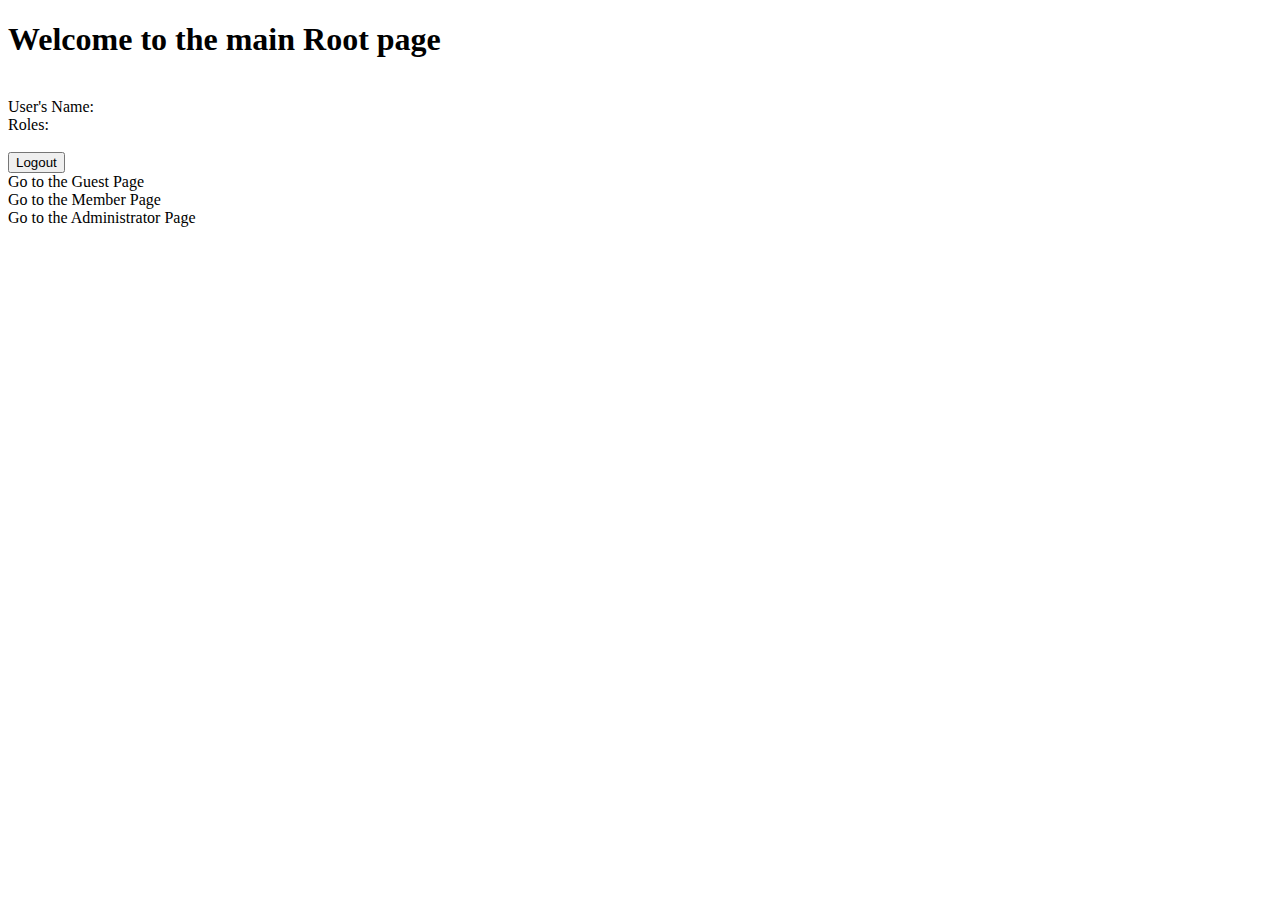
<file: src/main/resources/templates/index.html>
<!DOCTYPE html>
<html lang="en" xmlns:th="http://www.thymeleaf.org"
	xmlns:sec="http://www.thymeLeaf.org/thymeLeaf-extras-springsecurity5">
<head>
<meta charset="ISO-8859-1">
<link rel="stylesheet" type="text/css" media="all"
	th:href="@{/css/mycss.css}"> 
<title>Insert title here</title>
</head>
<body>
<h1>Welcome to the main Root page</h1><br>
 
 <div sec:authorize="isAuthenticated()">
	    
	    User's Name: <span sec:authentication="name"></span>
		 <br>
		 Roles:<span sec:authentication="principal.authorities"><br><br>
		 </span>
		<form action="#" th:action="@{/logout}" method="post">
			<input type="submit" value="Logout"/>
		</form>
</div>
Go to the <a th:href="@{/guest}">Guest Page</a><br>
Go to the <a th:href="@{/member}">Member Page</a><br>
Go to the <a th:href="@{/admin}">Administrator Page</a><br>

</body>
</html>
</file>
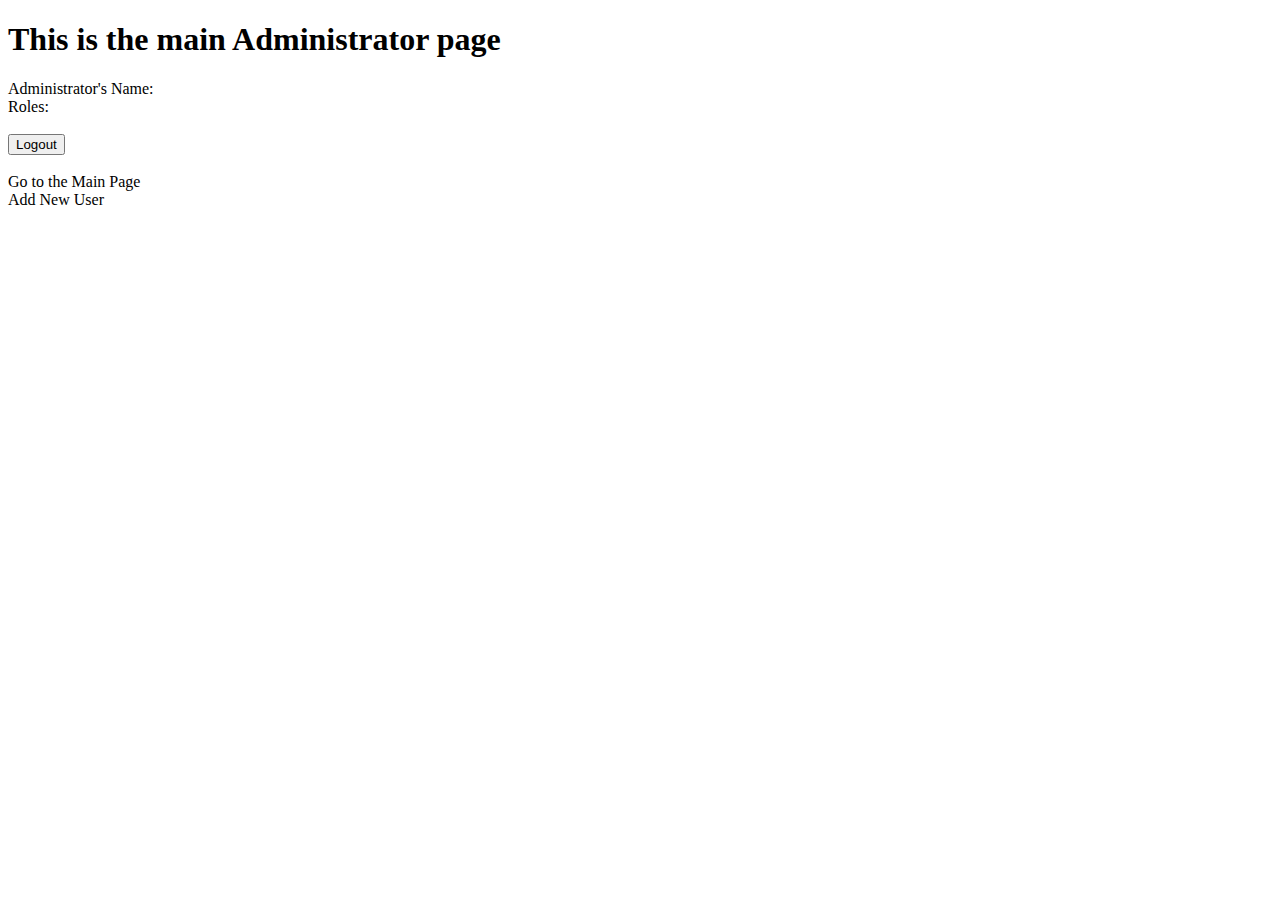
<file: src/main/resources/templates/admin/index.html>
<!DOCTYPE html>
<html lang="en" xmlns:th="http://www.thymeleaf.org"
	xmlns:sec="http://www.thymeLeaf.org/thymeLeaf-extras-springsecurity5">
<head>
<meta charset="ISO-8859-1">
<link rel="stylesheet" type="text/css" media="all"
	th:href="@{/css/mycss.css}">
<title>Insert title here</title>
</head>
<body>
<h1>This is the main Administrator page</h1>

<div sec:authorize="isAuthenticated()">
	    
		Administrator's Name: <span sec:authentication="name"></span>
		 <br>
		 Roles:<span sec:authentication="principal.authorities"><br><br>
		 </span> 
		<form action="#" th:action="@{/logout}" method="post">
			<input type="submit" value="Logout"/>
		</form>
	</div>
<br>
Go to the <a th:href="@{/}">Main Page</a><br>
Add <a th:href="@{/registration}">New User</a><br>
</body>
</html>
</file>
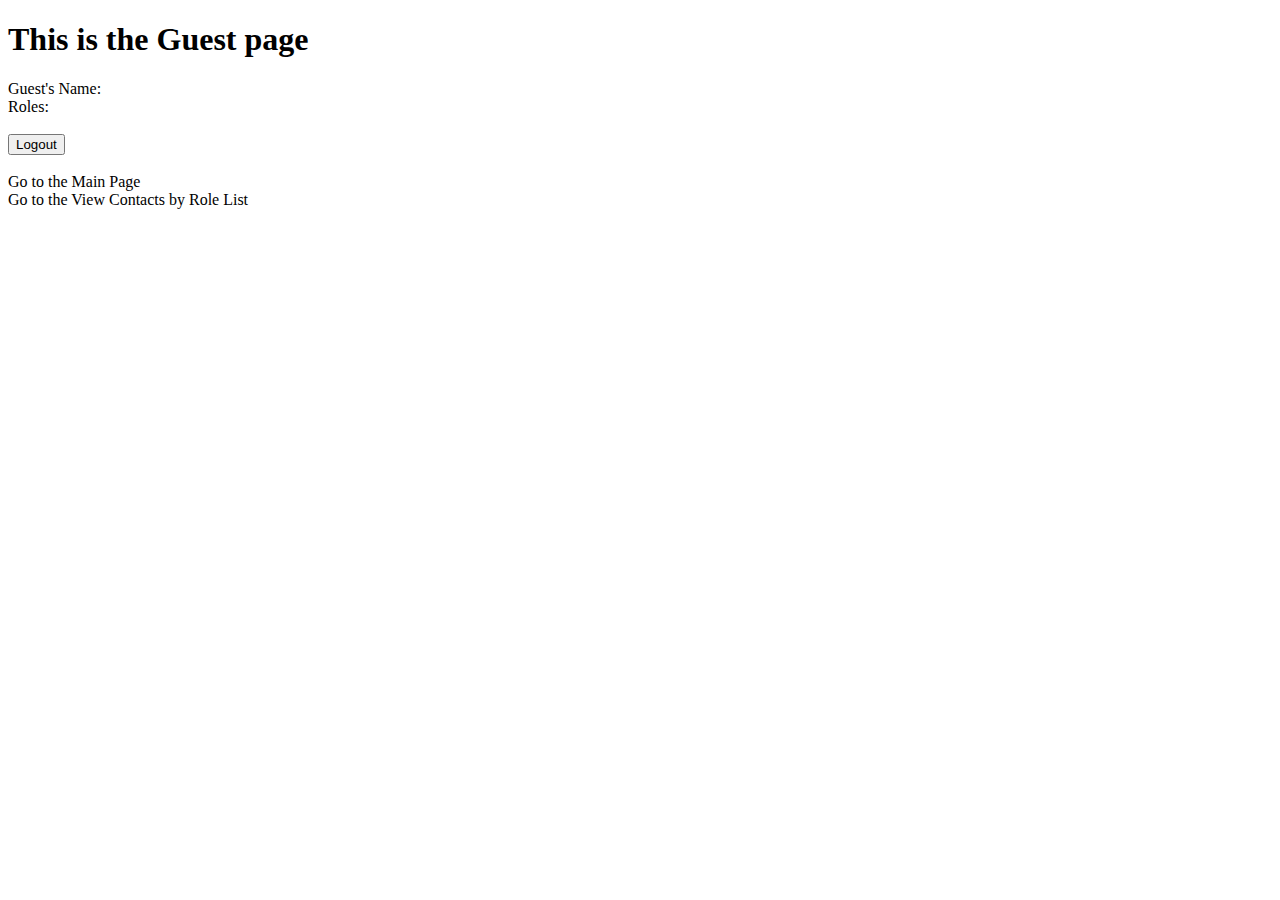
<file: src/main/resources/templates/guest/index.html>
<!DOCTYPE html>
<html lang="en" xmlns:th="http://www.thymeleaf.org"
	xmlns:sec="http://www.thymeLeaf.org/thymeLeaf-extras-springsecurity5">
<head>
<meta charset="ISO-8859-1">
<link rel="stylesheet" type="text/css" media="all"
	th:href="@{/css/mycss.css}">
<title>Insert title here</title>
</head>
<body>
<h1>This is the Guest page</h1>

<div sec:authorize="isAuthenticated()">
	    
		Guest's Name: <span sec:authentication="name"></span>
		 <br>
		 Roles:<span sec:authentication="principal.authorities"><br><br>
		 </span> 
		<form action="#" th:action="@{/logout}" method="post">
			<input type="submit" value="Logout"/>
		</form>
	</div>
<br>
Go to the <a th:href="@{/}">Main Page</a><br>
Go to the <a th:href="@{/viewRoles}">View Contacts by Role List</a>
</body>
</html>
</file>
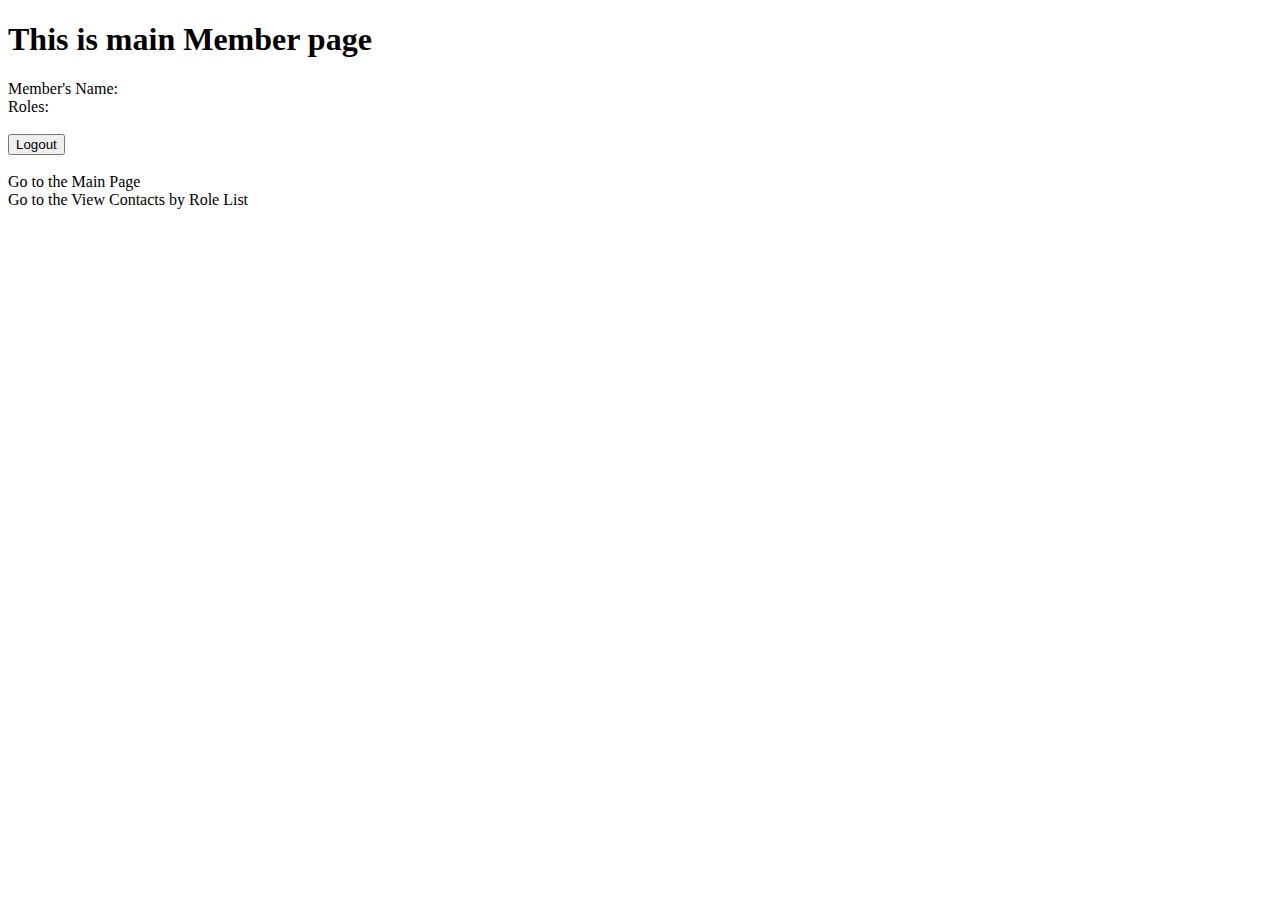
<file: src/main/resources/templates/member/index.html>
<!DOCTYPE html>
<html lang="en" xmlns:th="http://www.thymeleaf.org"
	xmlns:sec="http://www.thymeLeaf.org/thymeLeaf-extras-springsecurity5">
<head>
<meta charset="ISO-8859-1">
<link rel="stylesheet" type="text/css" media="all"
	th:href="@{/css/mycss.css}">
<title>Insert title here</title>
</head>
<body>
<h1>This is main Member page</h1>

<div sec:authorize="isAuthenticated()">
	    
		Member's Name: <span sec:authentication="name"></span>
		 <br>
		 Roles:<span sec:authentication="principal.authorities"><br><br>
		 </span> 
		<form action="#" th:action="@{/logout}" method="post">
			<input type="submit" value="Logout"/>
		</form>
	</div>
<br>
Go to the <a th:href="@{/}">Main Page</a><br>
Go to the <a th:href="@{/viewRoles}">View Contacts by Role List</a>
</body>
</html>
</file>
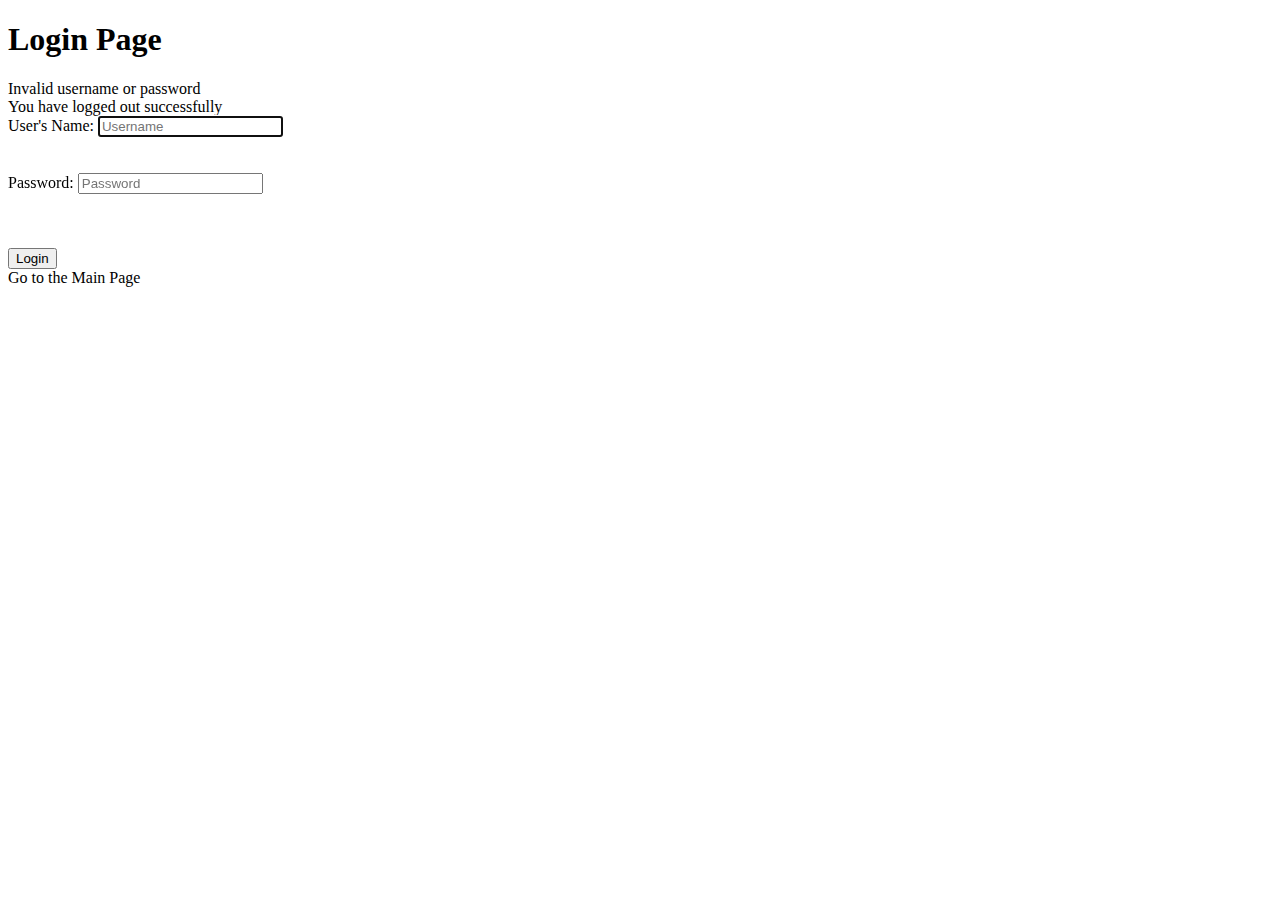
<file: src/main/resources/templates/login.html>
<!DOCTYPE html>
<html lang="en" xmlns:th="http://www.thymeleaf.org"
	xmlns:sec="http://www.thymeLeaf.org/thymeLeaf-extras-springsecurity5">
<head>
<meta charset="ISO-8859-1">
<link rel="stylesheet" type="text/css" media="all"
	th:href="@{/css/mycss.css}">
<title>Insert title here</title>
</head>
<body>
	<h1>Login Page</h1>
	<form th:action="@{/login}" method="post">

		<div th:if="${param.error}">
			<div class="alert">Invalid username or password</div>
		</div>

		<div th:if="${param.logout}">
			<div class="goodAlert">You have logged out successfully</div>
		</div>
		<div>
			<div>
				<label for="username">User's Name:</label> 
				<input type="text"
					id="username" 
					name="username" 
					autofocus="autofocus"
					placeholder="Username">
			</div>
			<br>
			<br>
			<div>
				<label for="password">Password:</label> 
				<input type="password"
					id="password"
				    name="password"
				    placeholder="Password">
			</div>
			<br>
			<br>
			<br>

			<div>
				<input type="submit" 
				name="login-submit"
			    id="login-submit"
			    value="Login">
			</div>
		</div>
		Go to the <a th:href="@{/}">Main Page</a><br>
	
	</form>
</body>
</html>
</file>
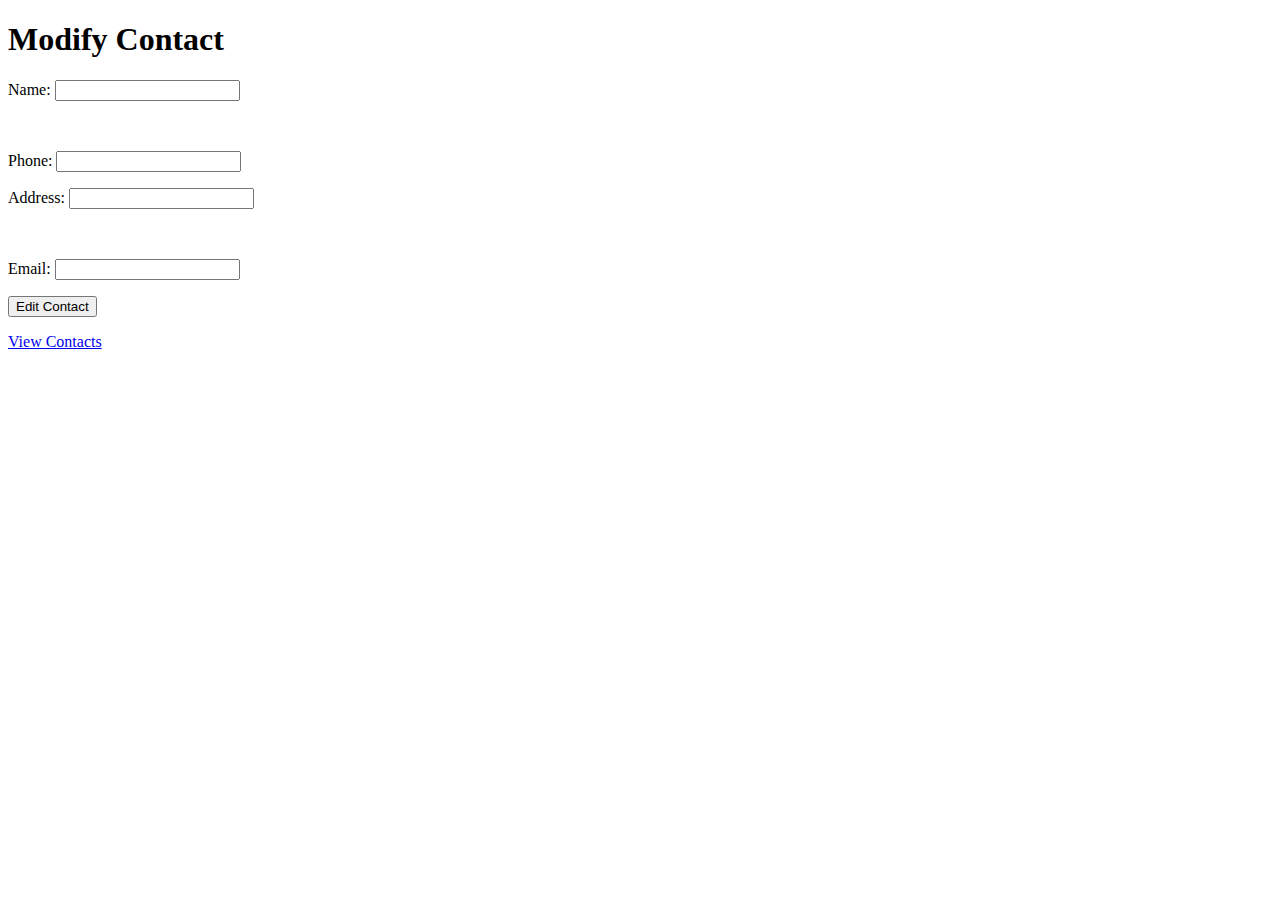
<file: src/main/resources/templates/modify.html>
<!DOCTYPE html>
<html lang="en" xmlns:th="http://www.thymeleaf.org">
<link rel="stylesheet" type="text/css" media="all" th:href="@{/css/mycss.css}" >
<head>
<meta charset="ISO-8859-1">
<title>Edit Contact</title>
</head>
<body>
<h1>Modify Contact</h1>
<form action="#" th:action="@{/modify}" th:object="${contact}" method="get">
<input type="hidden" th:field="*{id}"/>
<p>Name: <input type="text" th:field="*{name}"/></p><br>
<p>Phone: <input type="text" th:field="*{phone}"/></p>
<p>Address: <input type="text" th:field="*{address}"/></p><br>
<p>Email: <input type="text" th:field="*{email}"/></p>
<p><input type="submit" value="Edit Contact"></p>
</form>
<a href="/view" th:href="@{/view}" >View Contacts</a>
</body>
</html>
</file>
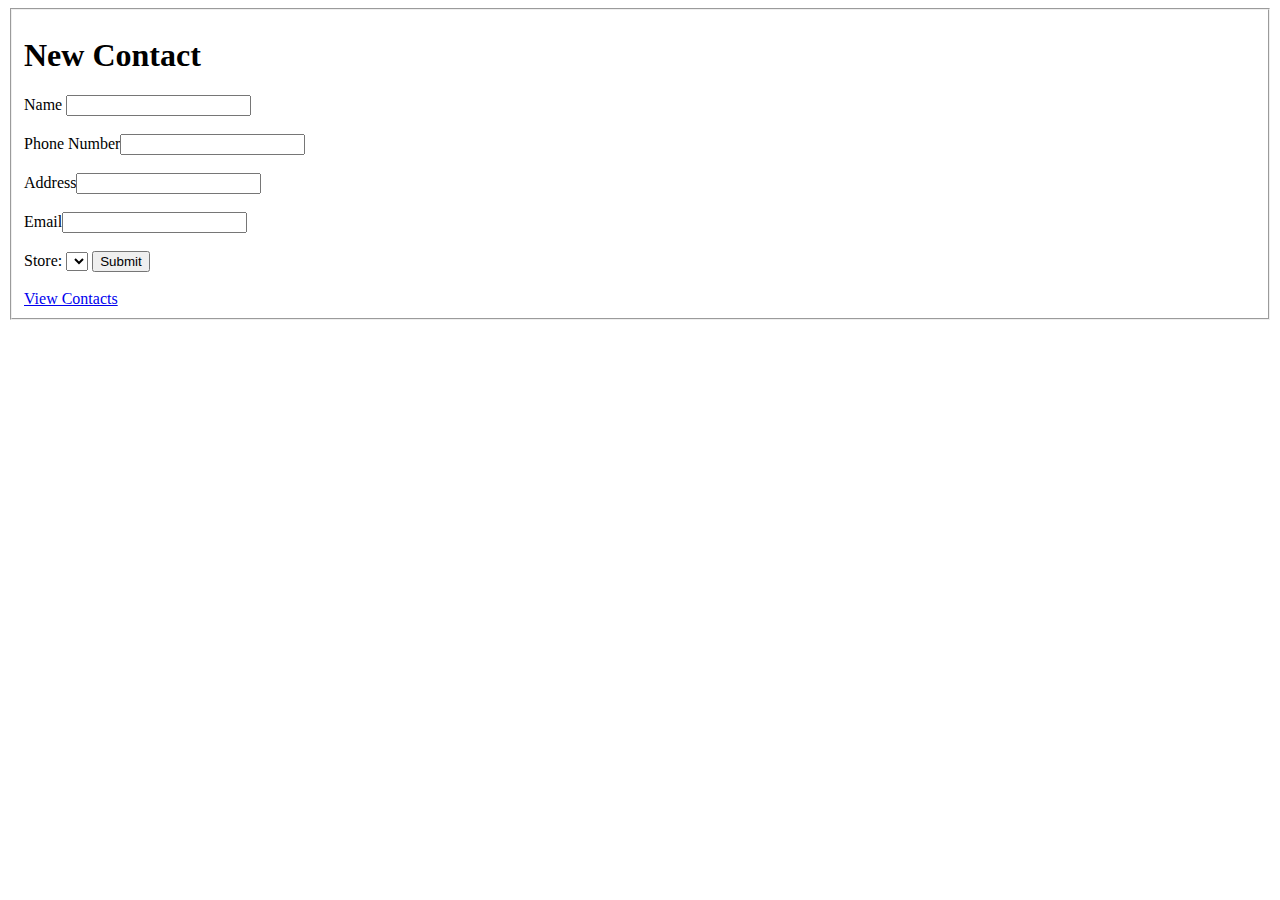
<file: src/main/resources/templates/newContact.html>
<!DOCTYPE html>
<html lang="en" xmlns:th="http://www.thymeleaf.org">
<link rel="stylesheet" type="text/css" media="all" th:href="@{/css/mycss.css}" >
<head>
<meta charset="ISO-8859-1">
<title>New Contact</title>
</head>
<body>
<div id = "form" >
<fieldset>
<h1>New Contact</h1>
<form action="#"  th:action="@{/newContact}" th:object="${contact}"  method="get" >

Name <input type="text" th:field="*{name}"><br><br>
Phone Number<input type="text" th:field="*{phone}"><br><br>
Address<input type="text" th:field="*{address}"><br><br>
Email<input type="text" th:field="*{email}"><br><br>
Store: <select th:field="*{role}">
				<option th:each="r:*{roles}" th:value="${r}" th:text="${r}" />
			</select>
<input type="submit" value="Submit"><br><br>

</form>
<!--  <a href="/view">View Contacts</a> -->
<a href="/view" th:href="@{/view}" >View Contacts</a><br>
</fieldset>

</div>
</body>
</html>
</file>
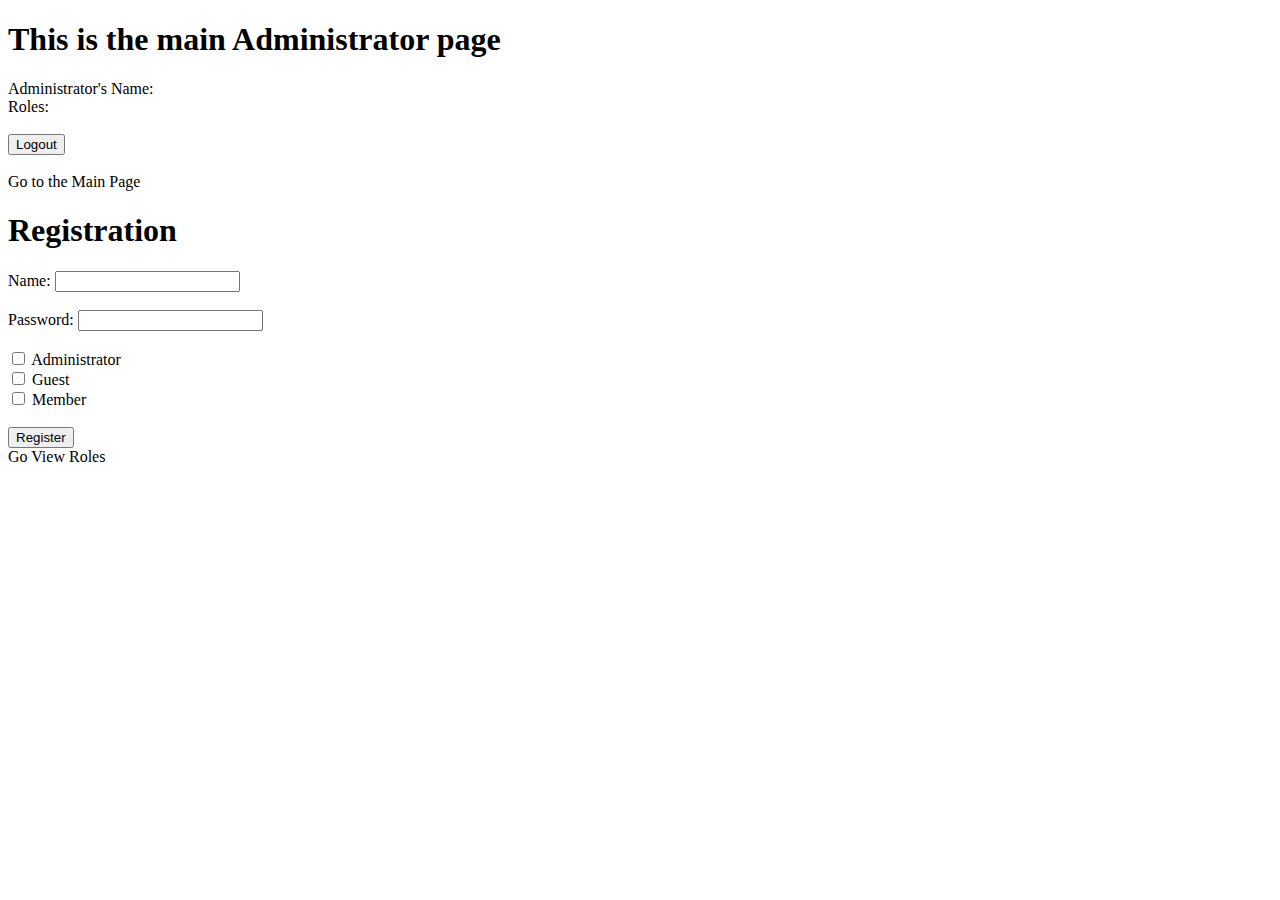
<file: src/main/resources/templates/registration.html>
<!DOCTYPE html>
<html lang="en" xmlns:th="http://www.thymeleaf.org"
	xmlns:sec="http://www.thymeLeaf.org/thymeLeaf-extras-springsecurity5">
<head>
<meta charset="ISO-8859-1">
<link rel="stylesheet" type="text/css" media="all" th:href="@{/css/mycss.css}"> 
<title>Insert title here</title>
</head>
<body>
<h1>This is the main Administrator page</h1>

<div sec:authorize="isAuthenticated()">
	    
		Administrator's Name: <span sec:authentication="name"></span>
		 <br>
		 Roles:<span sec:authentication="principal.authorities"><br><br>
		 </span> 
		<form action="#" th:action="@{/logout}" method="post">
			<input type="submit" value="Logout"/>
		</form>
	</div>
<br>
Go to the <a th:href="@{/}">Main Page</a><br>

<h1>Registration</h1>
	<form th:action="@{/register}" method="post">
	Name: <input type="text" name="name"/><br><br>
	Password: <input type="password" name="password" /><br><br>
	
	
    <input type="checkbox" name="admin" > 
    <label class="">Administrator
    </label><br>  
      
    <input type="checkbox" name="guest" > 
    <label class="">Guest
    </label><br>  
     
    <input type="checkbox" name="member" > 
    <label class="">Member
    </label><br><br>

	<input type="submit" value="Register" /><br>
	</form>
	Go  <a th:href="@{/viewRoles}">View Roles</a><br><br>
</body>
</html>
</file>
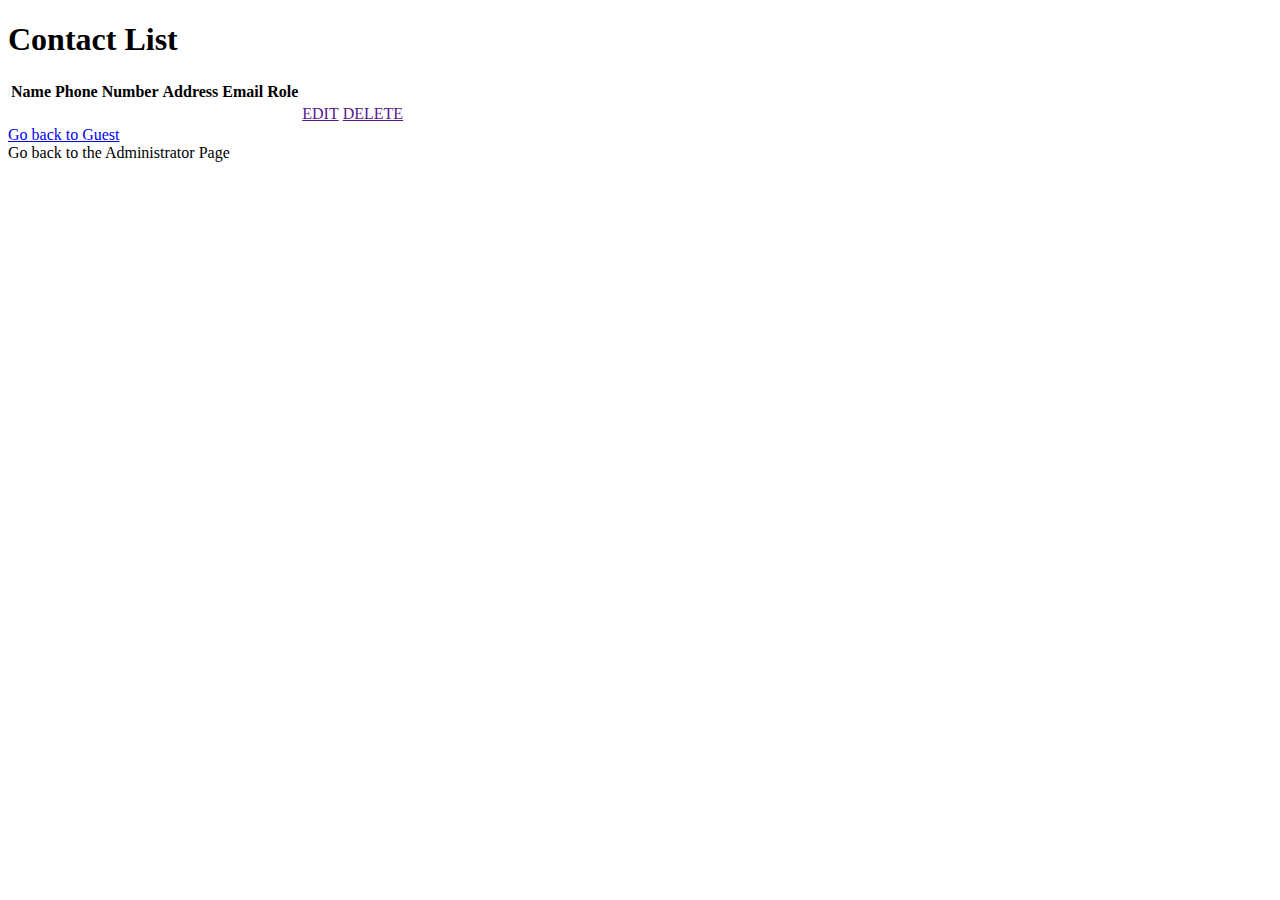
<file: src/main/resources/templates/view.html>
<!DOCTYPE html>
<html lang="en" xmlns:th="http://www.thymeleaf.org"
	xmlns:sec="http://www.thymeLeaf.org/thymeLeaf-extras-springsecurity5">
<link rel="stylesheet" type="text/css" media="all" th:href="@{/css/mycss.css}" >
<head>
<meta charset="ISO-8859-1">
<title>Insert title here</title>
</head>
<body>
<div id="newContact">
<h1>Contact List</h1>
	<table>
		<tr>
			<th>Name</th>
			<th>Phone Number</th>
			<th>Address</th>
			<th>Email</th>
			<th>Role</th>
		</tr>
		<tr th:each="c:${contacts}">
		<td th:text="${c.name}"></td>
		<td th:text="${c.phone}"></td>
		<td th:text="${c.address}"></td>
		<td th:text="${c.email}"></td>
		<td th:text="${c.role}"></td>
		<td><a href="" th:href=@{/edit/{id}(id=${c.id})}>EDIT</a></td>
		<td><a href="" th:href=@{/delete/{id}(id=${c.id})}>DELETE</a></td>
		</tr>
	</table>
	<a href="/add" th:href="@{/guest}" >Go back to Guest</a><br>
	Go back to the <a th:href="@{/admin}">Administrator Page</a><br><br>
	</div>
</body>
</html>
</file>
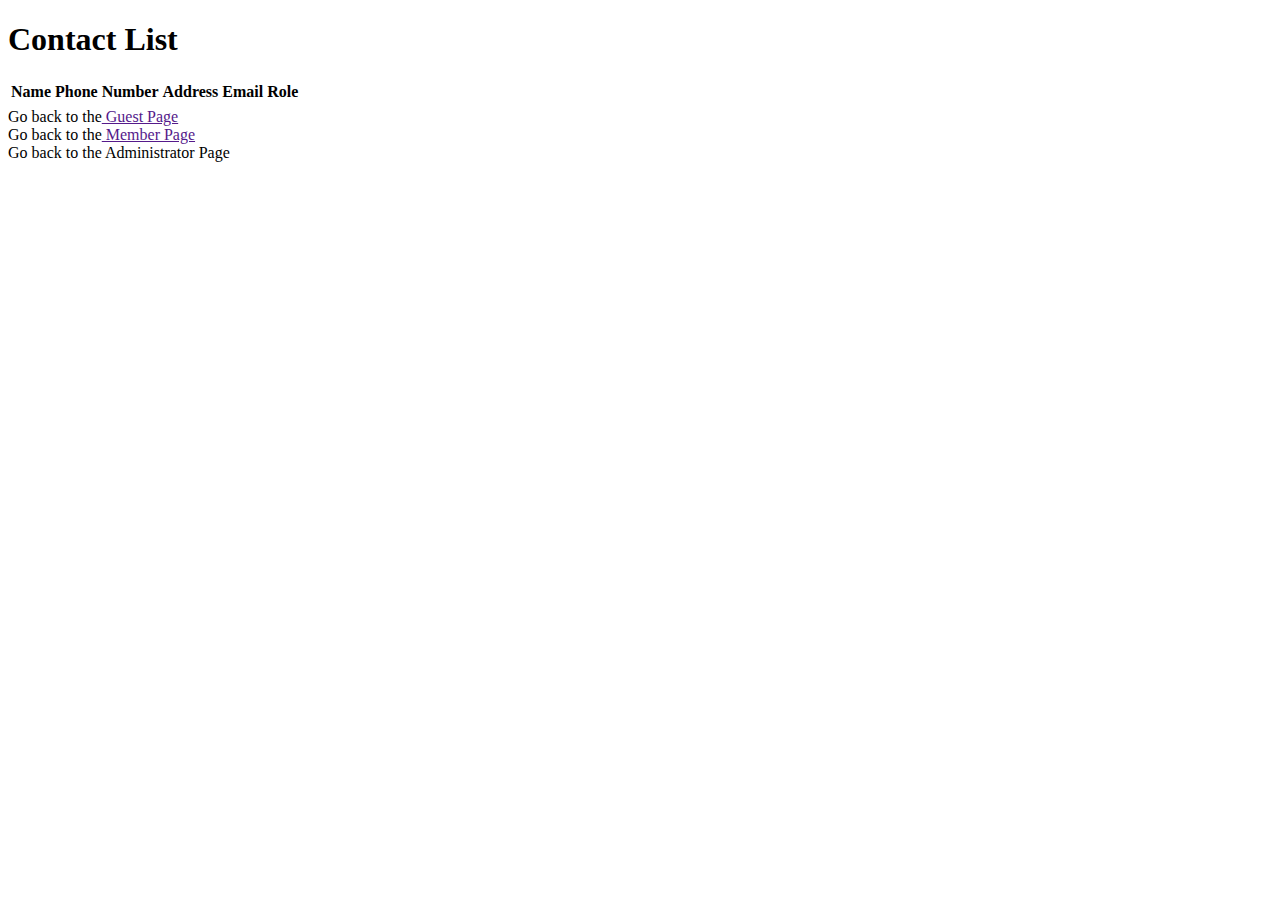
<file: src/main/resources/templates/viewRoles.html>
<!DOCTYPE html>
<html lang="en" xmlns:th="http://www.thymeleaf.org"
	xmlns:sec="http://www.thymeLeaf.org/thymeLeaf-extras-springsecurity5">
<head>
<meta charset="ISO-8859-1">
<link rel="stylesheet" type="text/css" media="all" th:href="@{/css/mycss.css}"> 
<title>Insert title here</title>
</head>
<body>
<div id="newContact">
<h1>Contact List</h1>
	<table>
		<tr>
			<th>Name</th>
			<th>Phone Number</th>
			<th>Address</th>
			<th>Email</th>
			<th>Role</th>
		</tr>
		<tr th:each="c:${contacts}">
		<td th:text="${c.name}"></td>
		<td th:text="${c.phone}"></td>
		<td th:text="${c.address}"></td>
		<td th:text="${c.email}"></td>
		<td th:text="${c.role}"></td>
		</tr>
	</table>
	Go back to the<a href="" th:href="@{/guest}" > Guest Page</a><br>
	Go back to the<a href="" th:href="@{/guest}" > Member Page</a><br>
	Go back to the <a th:href="@{/admin}">Administrator Page</a><br><br>
	</div>
</body>
</body>
</html>
</file>
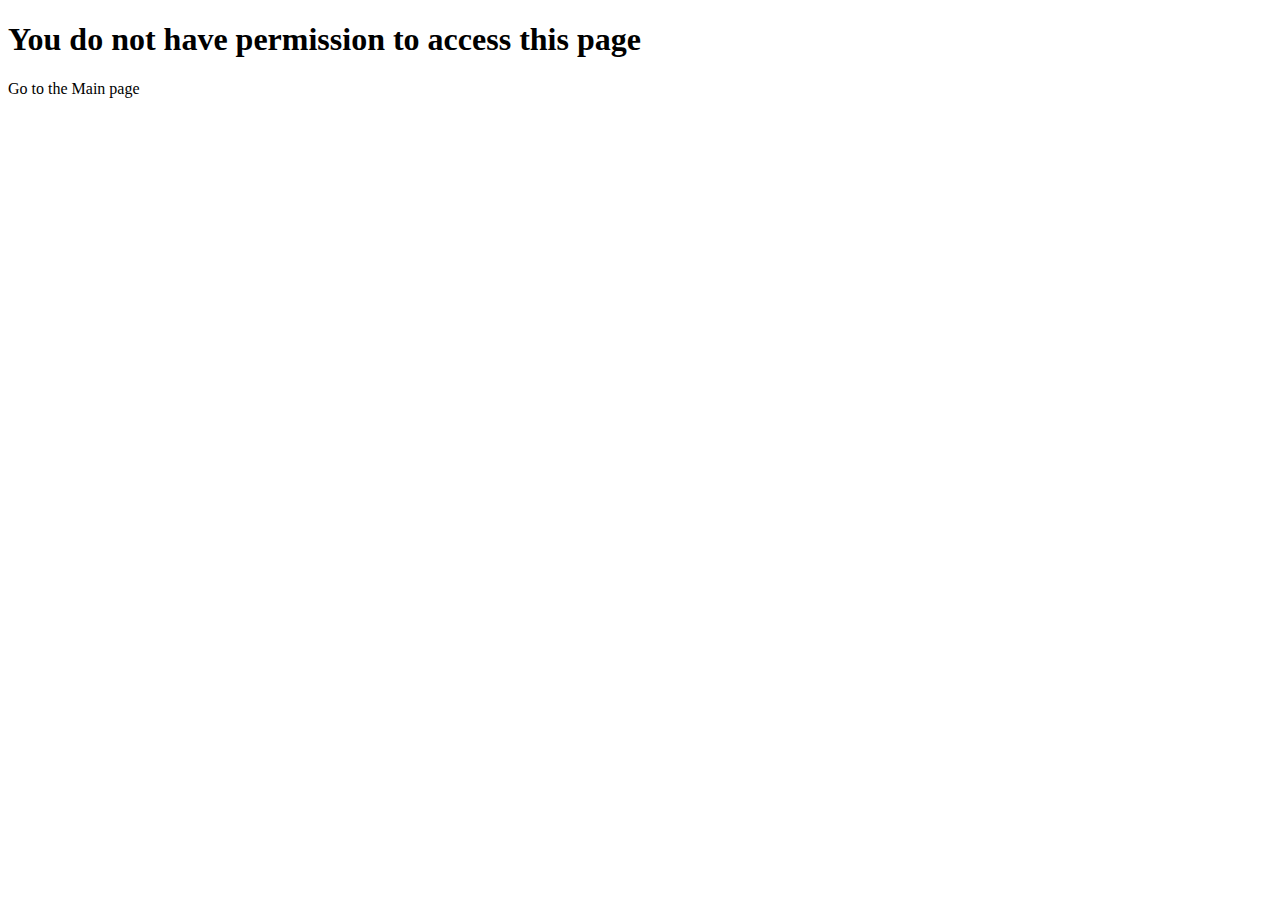
<file: src/main/resources/templates/error/access-denied.html>
<!DOCTYPE html>
<html lang="en" xmlns:th="http://www.thymeleaf.org"
	xmlns:sec="http://www.thymeLeaf.org/thymeLeaf-extras-springsecurity5">
<head>
<meta charset="ISO-8859-1">
<link rel="stylesheet" type="text/css" media="all"
	th:href="@{/css/mycss.css}">
<title>Insert title here</title>
</head>
<body>
<h1>You do not have permission to access this page</h1>
Go to the <a th:href="@{/}">Main page</a>
</body>
</html>
</file>
